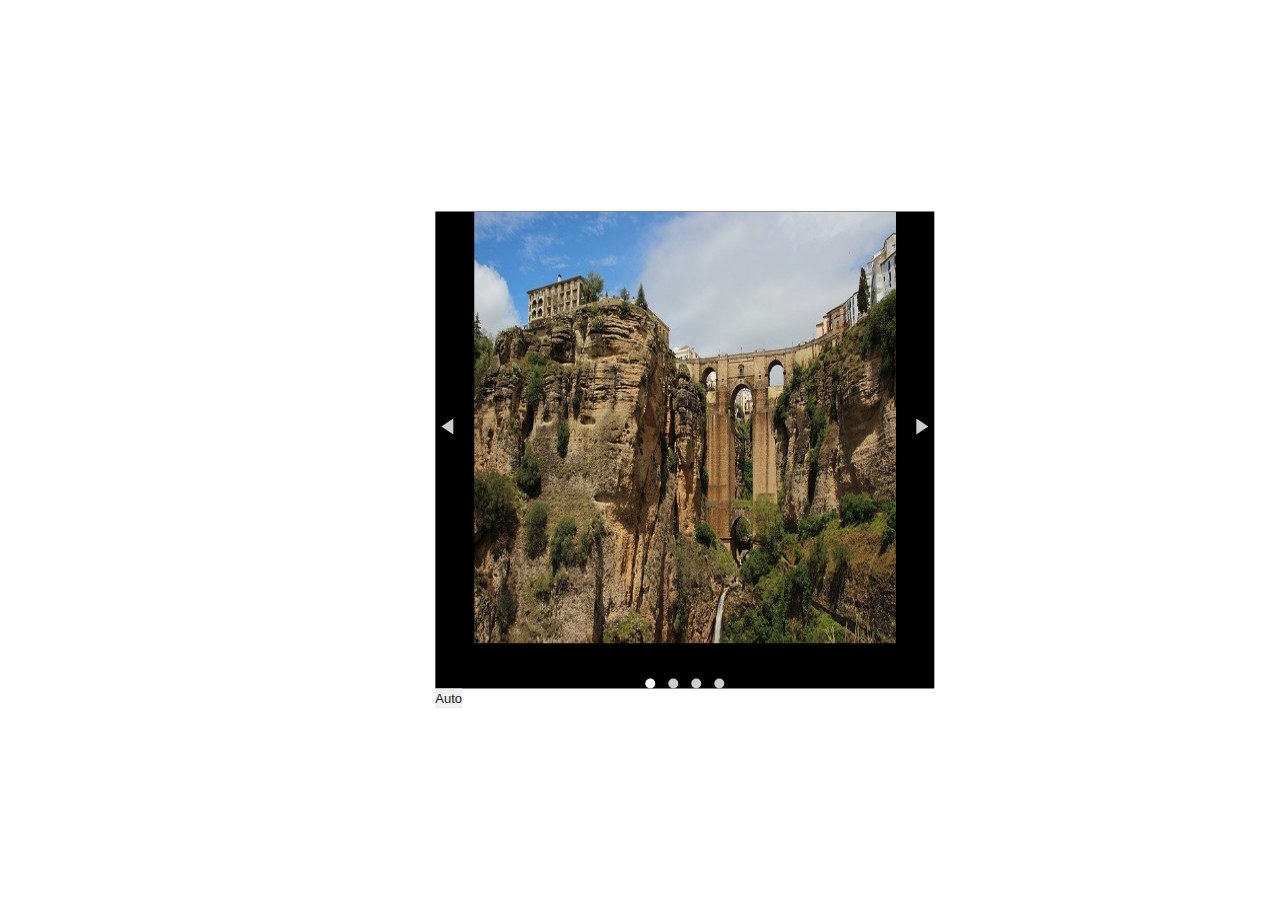
<file: test.html>
<!DOCTYPE html>
<html lang="ko">
<head>
    <meta charset="UTF-8">
    <title>Document</title>
    
    <link rel="stylesheet" href="assets/css/reset.css">
    <link rel="stylesheet" href="assets/css/test.css">
    <link rel="stylesheet" href="assets/css/ani.css">
    <link rel="stylesheet" href="assets/css/js.css">
    
    <!-- webfonts -->
    <link href="https://fonts.googleapis.com/css2?family=Shrikhand&display=swap" rel="stylesheet">
    <link href="https://fonts.googleapis.com/css2?family=Noto+Sans+KR:wght@300;400;500;700;900&display=swap" rel="stylesheet">
    <link href="https://fonts.googleapis.com/css2?family=Poppins:wght@100;200;300;400;500;600;700;800;900&display=swap" rel="stylesheet">

<body>
   
    <div class="js js2">
        <div class="js_work js_work2">
            <div class="work">
                <div class="arrow_wrap">
                    <div class="arrow prev"></div>
                    <div class="arrow next"></div>
                </div>
                <div class="box_wrap">
                    <div class="box">
                        <div class="slide showing"><img src="assets/img/spain1.jpg" class="image"></div>
                        <div class="slide"><img src="assets/img/spain2.jpg" class="image"></div>
                        <div class="slide"><img src="assets/img/spain3.jpg" class="image"></div>
                        <div class="slide"><img src="assets/img/spain4.jpg" class="image"></div>
                    </div>
                </div>
                <div class="pagination">
                    <div class="dot_wrap">
                        <div class="dot showing"></div>
                        <div class="dot"></div>
                        <div class="dot"></div>
                        <div class="dot"></div>
                    </div>
                </div>
                <button class="auto" type="button">Auto</button>
            </div>
        </div>
    </div>


    <script src="assets/js/jquery-1.12.4.min.js"></script>
    <script src="assets/js/jquery-ui-1.12.1.min.js"></script>
    <script src="assets/js/custom.js"></script>
    <script src="assets/js/skrollr.min.js"></script>
    <script>
        const prevBtn = document.querySelector('.prev');
        const nextBtn = document.querySelector('.next');
        const box = document.querySelector('.box');
        const slide = Array.from(document.querySelectorAll('.slide'));
        const pagination = document.querySelector('.pagination');
        const dot = Array.from(document.querySelectorAll('.dot'));

        const moveSlide = (currentSlide, targetSlide, oppasiteSlide) => {
            if(currentSlide){
                currentSlide.classList.remove('showing');
                if(targetSlide){
                    targetSlide.classList.add('showing');
                } else {
                    oppasiteSlide.classList.add('showing');
                }
            }
        }
        const moveDot = (currentDot, targetDot, oppasiteDot) => {
            if(currentDot){
                currentDot.classList.remove('showing');
                if(targetDot){
                    targetDot.classList.add('showing');
                } else {
                    oppasiteDot.classList.add('showing');
                }
            }
        }

        const moveToNext = () => {
            var currentSlide = document.querySelector('.box .showing');
            var nextSlide = currentSlide.nextElementSibling;
            var firstSlide = document.querySelector('.slide:first-child');
            var currentDot = document.querySelector('.dot_wrap .showing');
            var nextDot = currentDot.nextElementSibling;
            var firstDot = document.querySelector('.dot:first-child');

            moveSlide(currentSlide, nextSlide, firstSlide);
            moveDot(currentDot, nextDot, firstDot);
        }

        const moveToPrev = () => {
            var currentSlide = document.querySelector('.box .showing');
            var prevSlide = currentSlide.previousElementSibling;
            var lastSlide = document.querySelector('.slide:last-child');
            var currentDot = document.querySelector('.dot_wrap .showing');
            var prevDot = currentDot.previousElementSibling;
            var lastDot = document.querySelector('.dot:last-child');

            moveSlide(currentSlide, prevSlide, lastSlide);
            moveDot(currentDot, prevDot, lastDot);
        }

        const clickPagination = (e) => {
            var clickedDot = e.target.closest('.dot');
            if(!clickedDot) return;

            var currentSlide = document.querySelector('.box .showing');
            var currentDot = document.querySelector('.dot_wrap .showing');
            var clickedDotIndex = dot.findIndex(dot => dot === clickedDot);
            var clickedSlide = slide[clickedDotIndex]
            var lastSlide = document.querySelector('.slide:last-child');
            var lastDot = document.querySelector('.dot:last-child');

            moveSlide(currentSlide, clickedSlide, lastSlide);
            moveDot(currentDot, clickedDot, lastDot);
        }

        const imgsliderInit = () => {
            nextBtn.addEventListener('click', moveToNext);
            prevBtn.addEventListener('click', moveToPrev);
            pagination.addEventListener('click', clickPagination);
        }
        imgsliderInit();

        // setInterval(moveToNext, 2000)
    
    </script>

</body>
</html>




<!-- https://calexo.co/ -->
</file>
<file: assets/css/test.css>
@font-face { font-family: 'Malssami815'; src: url('https://cdn.jsdelivr.net/gh/projectnoonnu/noonfonts_four@1.0/Malssami815.woff') format('woff'); font-weight: normal; font-style: normal; }
@font-face { font-family: 'S-CoreDream-2ExtraLight'; src: url('https://cdn.jsdelivr.net/gh/projectnoonnu/noonfonts_six@1.2/S-CoreDream-2ExtraLight.woff') format('woff'); font-weight: normal; font-style: normal; }
@font-face { font-family: 'Cafe24Simplehae'; src: url('https://cdn.jsdelivr.net/gh/projectnoonnu/noonfonts_twelve@1.1/Cafe24Simplehae.woff') format('woff'); font-weight: normal; font-style: normal; }
@font-face { font-family: 'TmonMonsori'; src: url('https://cdn.jsdelivr.net/gh/projectnoonnu/noonfonts_two@1.0/TmonMonsori.woff') format('woff'); font-weight: normal; font-style: normal; }
@font-face { font-family: 'S-CoreDream-1Thin'; src: url('https://cdn.jsdelivr.net/gh/projectnoonnu/noonfonts_six@1.2/S-CoreDream-1Thin.woff') format('woff'); font-weight: normal; font-style: normal; }
@font-face { font-family: 'LotteMartHappy'; font-style: normal; font-weight: 400; src: url('//cdn.jsdelivr.net/korean-webfonts/1/corps/lottemart/LotteMartHappy/LotteMartHappyMedium.woff2') format('woff2'), url('//cdn.jsdelivr.net/korean-webfonts/1/corps/lottemart/LotteMartHappy/LotteMartHappyMedium.woff') format('woff'); } 
@font-face { font-family: 'LotteMartHappy'; font-style: normal; font-weight: 700; src: url('//cdn.jsdelivr.net/korean-webfonts/1/corps/lottemart/LotteMartHappy/LotteMartHappyBold.woff2') format('woff2'), url('//cdn.jsdelivr.net/korean-webfonts/1/corps/lottemart/LotteMartHappy/LotteMartHappyBold.woff') format('woff'); } .lottemarthappy * { font-family: 'LotteMartHappy', sans-serif; }
@font-face { font-family: 'Cafe24Ohsquare'; src: url('https://cdn.jsdelivr.net/gh/projectnoonnu/noonfonts_2001@1.1/Cafe24Ohsquare.woff') format('woff'); font-weight: normal; font-style: normal; }


p {
    margin:1em 0;
}
.js2 {background: #000;}
.js2 .js_work2 {position: absolute; width: 39vw; height: 53vh; left: 50%; top: 50%; transform: translate(-41%,-50%);background: #000;}

.js2 .js_work2 .work {position: relative; width: 39vw; height: 53vh; z-index: 5210;}
.js2 .js_work2 .work .arrow_wrap {position: relative; width: 39vw; height: 53vh;}
.js2 .js_work2 .work .arrow_wrap .arrow {opacity: 0.8; cursor: pointer; transition: all 300ms ease;}
.js2 .js_work2 .work .arrow_wrap .prev {position: absolute; left: 0.5vw; top: 23vh; width: 0; height: 0; border-top: 0.7vw solid transparent; border-right: 1vw solid #fff; border-bottom: 0.7vw solid transparent;}
.js2 .js_work2 .work .arrow_wrap .prev:hover {opacity: 1;}
.js2 .js_work2 .work .arrow_wrap .next {position: absolute; right: 0.5vw; top: 23vh; width: 0; height: 0; border-top: 0.7vw solid transparent; border-left: 1vw solid #fff; border-bottom: 0.7vw solid transparent;}
.js2 .js_work2 .work .arrow_wrap .next:hover {opacity: 1;}

.js2 .js_work2 .work .box_wrap {position: absolute; width: 33vw; height: 48vh; left: 50%; top: 0; transform: translate(-50%,0%); overflow: hidden;}
.js2 .js_work2 .work .box_wrap .box {position: relative; width: 100%; height: 100%; overflow: hidden;}
.js2 .js_work2 .work .box_wrap .box .slide {position: absolute; width: 100%; height: 100%; top: 0; z-index: 5220; opacity: 0; transform: scale(0.9); transition: all 0.5s ease-in-out;}
.js2 .js_work2 .work .box_wrap .box .slide.showing {z-index: 5225; opacity: 1; transform: none;}
.js2 .js_work2 .work .box_wrap .box .slide .image {width: 100%; height: 100%; }

.js2 .js_work2 .work .pagination {}
.js2 .js_work2 .work .pagination .dot_wrap {position: absolute; bottom: 0vh; left: 50%; transform: translateX(-50%); display: flex;}
.js2 .js_work2 .work .pagination .dot_wrap .dot {margin: 0 0.5vw; width: 0.8vw; height: 0.8vw; border-radius: 50%; background: #fff; opacity: 0.8; cursor: pointer; transition: all 300ms ease;}
.js2 .js_work2 .work .pagination .dot_wrap .dot:hover {opacity: 1;}
.js2 .js_work2 .work .pagination .dot_wrap .dot.showing {opacity: 1;}
</file>
<file: assets/css/ani.css>
/* animation 1*/
.sec4 .ani_wrap .ani1 .work_wrap .circle0 .work1 { 
    background: #ffcfcf; perspective: 1000px;
    display: flex; align-items: center; justify-content: center;
}  
.sec4 .ani_wrap .ani1 .work_wrap .circle0 .work1 .cube { position: relative; width: 100px; height: 100px;
transform-style: preserve-3d; transform: rotateX(-20deg) rotateY(-140deg);
animation: rotate 8s linear infinite;}

.sec4 .ani_wrap .ani1 .work_wrap .circle0 .work1 .cube div { display: flex; align-items: center; justify-content: center;
position: absolute; top: 0; left: 0; width: 100px; height: 100px; 
opacity: 0.75; color: #fff;}

.sec4 .ani_wrap .ani1 .work_wrap .circle0 .work1 .cube div:nth-child(1) {background: #ffcc80; transform-origin: center top; transform: rotateX(90deg) translateY(-100px); animation: top 4s ease-in-out infinite 8s;}
.sec4 .ani_wrap .ani1 .work_wrap .circle0 .work1 .cube div:nth-child(2) {background: #ffb74d; transform-origin: center bottom; transform: rotateX(-90deg) translateY(100px); animation: bottom 4s ease-in-out infinite 8s;}
.sec4 .ani_wrap .ani1 .work_wrap .circle0 .work1 .cube div:nth-child(3) {background: #ffa726; transform-origin: left center; transform: rotateY(-90deg) translateX(-100px); animation: left 4s ease-in-out infinite 8s;}
.sec4 .ani_wrap .ani1 .work_wrap .circle0 .work1 .cube div:nth-child(4) {background: #ff9800; transform-origin: right center; transform: rotateY(90deg) translateX(100px); animation: right 4s ease-in-out infinite 8s;}
.sec4 .ani_wrap .ani1 .work_wrap .circle0 .work1 .cube div:nth-child(5) {background: #fb8c00; transform-origin: center center; transform: rotateX(0deg) translateX(0px); animation: front 4s ease-in-out infinite 8s;}
.sec4 .ani_wrap .ani1 .work_wrap .circle0 .work1 .cube div:nth-child(6) {background: #f57c00; transform-origin: center center; transform: rotateY(180deg) translateZ(100px); animation: back 4s ease-in-out infinite 8s;}

@keyframes rotate {
    0%   {transform: rotatex(0) rotatey(0) rotatez(0) translatez(0);}
    100% {transform: rotatex(360deg) rotatey(360deg) rotatez(360deg) translatez(0);}
}
@keyframes top {
    0%   {transform: rotatex(90deg) translatey(-100px) translatez(0);}
    50%  {transform: rotatex(90deg) translatey(-100px) translatez(100px);}
    100% {transform: rotatex(90deg) translatey(-100px) translatez(0);}
}
@keyframes bottom {
    0%   {transform: rotatex(-90deg) translatey(100px) translatez(0);}
    50%  {transform: rotatex(-90deg) translatey(100px) translatez(100px);}
    100% {transform: rotatex(-90deg) translatey(100px) translatez(0);}
}
@keyframes left {
    0%   {transform: rotatey(-90deg) translatex(-100px) scaley(1);}
    50%  {transform: rotatey(-90deg) translatex(-100px) scaley(3);}
    100% {transform: rotatey(-90deg) translatex(-100px) scaley(1);}
}
@keyframes right {
    0%   {transform: rotatey(90deg) translatex(100px) scaley(1);}
    50%  {transform: rotatey(90deg) translatex(100px) scaley(3);}
    100% {transform: rotatey(90deg) translatex(100px) scaley(1);}
}
@keyframes front {
    0%   {transform: rotatey(0deg) translatex(0px) scaley(1);}
    50%  {transform: rotatey(0deg) translatex(0px) scaley(3);}
    100% {transform: rotatey(0deg) translatex(0px) scaley(1);}
}
@keyframes back {
    0%   {transform: rotatey(180deg) translatez(100px) scaley(1);}
    50%  {transform: rotatey(180deg) translatez(100px) scaley(3);}
    100% {transform: rotatey(180deg) translatez(100px) scaley(1);}
}

/* animation2 */

.sec4 .ani_wrap .ani2 .work_wrap .circle0 .work2 { 
    display:flex; align-items: center; justify-content: center;
    background-image: linear-gradient(to right, #ff991c 0%, #e066ff 100%);
}

.sec4 .ani_wrap .ani2 .work_wrap .circle0 .work2 .circle {position:absolute;animation: movex 1s ease-in-out alternate infinite 0s both;}
.sec4 .ani_wrap .ani2 .work_wrap .circle0 .work2 .circle > div { background: #fff; height: 50px; margin: 40px; width: 50px; border-radius: 100%; animation: movey 1s linear infinite 0s both;}
.sec4 .ani_wrap .ani2 .work_wrap .circle0 .work2 .circle:nth-of-type(2) > div {height: 40px; width: 40px; opacity:0.8;}
.sec4 .ani_wrap .ani2 .work_wrap .circle0 .work2 .circle:nth-of-type(3) > div {height: 30px; width: 30px; opacity:0.6;}
.sec4 .ani_wrap .ani2 .work_wrap .circle0 .work2 .circle:nth-of-type(4) > div {height: 20px; width: 20px; opacity:0.4;}
.sec4 .ani_wrap .ani2 .work_wrap .circle0 .work2 .circle:nth-of-type(5) > div {height: 10px; width: 10px; opacity:0.2;}
.sec4 .ani_wrap .ani2 .work_wrap .circle0 .work2 .circle:nth-of-type(2),
.sec4 .ani_wrap .ani2 .work_wrap .circle0 .work2 .circle:nth-of-type(2) > div {animation-delay: 0.1s;}
.sec4 .ani_wrap .ani2 .work_wrap .circle0 .work2 .circle:nth-of-type(3),
.sec4 .ani_wrap .ani2 .work_wrap .circle0 .work2 .circle:nth-of-type(3) > div {animation-delay: 0.2s;}
.sec4 .ani_wrap .ani2 .work_wrap .circle0 .work2 .circle:nth-of-type(4),
.sec4 .ani_wrap .ani2 .work_wrap .circle0 .work2 .circle:nth-of-type(4) > div {animation-delay: 0.3s;}
.sec4 .ani_wrap .ani2 .work_wrap .circle0 .work2 .circle:nth-of-type(5),
.sec4 .ani_wrap .ani2 .work_wrap .circle0 .work2 .circle:nth-of-type(5) > div {animation-delay: 0.4s;}

@keyframes movex{
    0% {transform:translate(-100px,0);}
    100% {transform:translate(100px,0);}
}
@keyframes movey{
    25% {transform: translate(0, -100px);}
    0%, 50%, 100% {transform:translate(0,0)}
    75% {transform:translate(0,100px)}
}


/* animation 3*/

.sec4 .ani_wrap .ani3 .work_wrap .circle0 .work3 { 
    background-image: linear-gradient(120deg, #08ff98 0%, #6ebbff 100%);
    display: flex; align-items: center; justify-content: center;
}
.sec4 .ani_wrap .ani3 .work_wrap .circle0 .work3 .circle { 
    width: 10px; height: 10px; background: #fff; margin: 5px 10px; border-radius: 50%;
    transform-origin: top center;
    animation: spin 1s linear infinite;
}

@keyframes spin {
    0%   { transform: rotate(0) scale(1.1);}
    25%  { transform: rotate(180deg) scale(0.);}
    100% { transform: rotate(360deg) scale(1.1);}
}
.sec4 .ani_wrap .ani3 .work_wrap .circle0 .work3 .row { display: flex; flex: 0 1 100%;}
.sec4 .ani_wrap .ani3 .work_wrap .circle0 .work3 .row:nth-child(1) .circle {animation-delay: 100ms;}
.sec4 .ani_wrap .ani3 .work_wrap .circle0 .work3 .row:nth-child(2) .circle {animation-delay: 200ms;}
.sec4 .ani_wrap .ani3 .work_wrap .circle0 .work3 .row:nth-child(3) .circle {animation-delay: 300ms;}
.sec4 .ani_wrap .ani3 .work_wrap .circle0 .work3 .row:nth-child(4) .circle {animation-delay: 400ms;}
.sec4 .ani_wrap .ani3 .work_wrap .circle0 .work3 .row:nth-child(5) .circle {animation-delay: 500ms;}
.sec4 .ani_wrap .ani3 .work_wrap .circle0 .work3 .row:nth-child(6) .circle {animation-delay: 600ms;}
.sec4 .ani_wrap .ani3 .work_wrap .circle0 .work3 .row:nth-child(7) .circle {animation-delay: 700ms;}
.sec4 .ani_wrap .ani3 .work_wrap .circle0 .work3 .row:nth-child(8) .circle {animation-delay: 800ms;}
.sec4 .ani_wrap .ani3 .work_wrap .circle0 .work3 .row:nth-child(9) .circle {animation-delay: 900ms;}
.sec4 .ani_wrap .ani3 .work_wrap .circle0 .work3 .row:nth-child(10) .circle {animation-delay: 1000ms;}

  
/* animation 4*/

.sec4 .ani_wrap .ani4 .work_wrap .circle0 .work4 {background-image: linear-gradient(to right, #a00cf5 0%, #dc64fa 100%)}
.sec4 .ani_wrap .ani4 .work_wrap .circle0 .work4 .bar {width: 5px; height: 400px; background: #fff; position: absolute; left: 0; top: 0; right: 0; bottom: 0; margin: auto; animation: bar 2s ease-in-out 100;}

@keyframes bar {
  0%   {transform: rotate(0); height: 0;}
  25%  {transform: rotate(0); height: 400px;}
  50%  {transform: rotate(180deg); height: 400px;}
  100% {transform: rotate(180deg); height: 0;}
}
</file>
<file: assets/css/js.css>
/* todolist */
.js_work1 {}
/* background: url(../img/1.png) no-repeat; background-size: cover; */
.game .js1 .js_work1 .work {position: relative; width: 100%; height: 100%; text-align: center; color: #fff;}
.game .js1 .js_work1 .work .clock > h1 {position: absolute; left: 50%; top: 20%; transform: translate(-50%,0%); font-size: 4vw; line-height: 5vw; margin: 0; text-shadow: 5px 3px 3px rgba(0, 0, 0, 0.75);}
.game .js1 .js_work1 .work .weather {width: 90vw; font-size: 2vw; line-height: 3vw; font-weight: bold;}
.game .js1 .js_work1 .work input {position: absolute; left: 50%; top: 50%; transform: translate(-50%,-50%); border: none; width: 20vw; height: 5vh; border-bottom: 2px solid white; text-align: center; background-color: transparent;}
.game .js1 .js_work1 .work input::placeholder {color: #fff; font-size: 1vw;}
.game .js1 .js_work1 .work .toDoList {position: absolute; left: 50%; top: 60%; transform: translate(-50%,0%); width: 20vw; padding: 0 20vw; text-align: left;}
.game .js1 .js_work1 .work button {cursor: pointer; background-color: #ecf0f1; border: 1px solid #cbcecf; border-radius: 10px; padding: 5px 10px; margin-right: 10px;}
.game .js1 .js_work1 .work ul, li {list-style: none;}
.game .js1 .js_work1 .bgImage {position: absolute; left: 0; top: 0; width: 100%; height: 100%; border-radius: 1vw; z-index: -1; animation: fadeIn 0.5s linear;}

/* .sec5 .js_wrap .game .js {position: relative; width: 60vw; height: 70vh;} */
/* .sec5 .js_wrap .game .js2 .js_work2 td {margin: 0vw; width: 6vw; height: 6vw; text-align: center; font-weight: bold; font-size: 1.5vw; border: 0.1vw solid #fff; box-sizing: border-box; color: #fff;}
.sec5 .js_wrap .game .js2 .js_work2 .result {position: absolute; width: 18vw; height: 3vw; left: 0%; top: 86%; transform: translate(-0%,0%); border: 0.1vw solid #fff; text-align: center; line-height: 3vw; font-size: 1.5vw; color: #fff;} */

.game {position: absolute; width: 50vw; height: 300vh; left: 0vw; top: 30vh; background-repeat: repeat; background-color: #724998; background-image: linear-gradient(to bottom, transparent, transparent 10%, #724998 10%), linear-gradient(to right, #000, #000 10%, #724998 10%); background-size: 10px 10px; z-index: 5200;}
.game .js {position: relative; width: 50vw; height: 75vh; }
.game .js2 .js_work2 {position: absolute; width: 39vw; height: 53vh; left: 50%; top: 50%; transform: translate(-41%,-50%);}

.game .js2 .js_work2 .work {position: relative; width: 39vw; height: 53vh; z-index: 5210;}
.game .js2 .js_work2 .work .arrow_wrap {position: relative; width: 39vw; height: 53vh;}
.game .js2 .js_work2 .work .arrow_wrap .arrow {opacity: 0.6; cursor: pointer; transition: all 300ms ease;}
.game .js2 .js_work2 .work .arrow_wrap .prev {position: absolute; left: 0.5vw; top: 23vh; width: 0; height: 0; border-top: 0.7vw solid transparent; border-right: 1vw solid #fff; border-bottom: 0.7vw solid transparent;}
.game .js2 .js_work2 .work .arrow_wrap .prev:hover {opacity: 1;}
.game .js2 .js_work2 .work .arrow_wrap .next {position: absolute; right: 0.5vw; top: 23vh; width: 0; height: 0; border-top: 0.7vw solid transparent; border-left: 1vw solid #fff; border-bottom: 0.7vw solid transparent;}
.game .js2 .js_work2 .work .arrow_wrap .next:hover {opacity: 1;}

.game .js2 .js_work2 .work .box_wrap {position: absolute; width: 33vw; height: 48vh; left: 50%; top: 0; transform: translate(-50%,0%); overflow: hidden;}
.game .js2 .js_work2 .work .box_wrap .box {position: relative; width: 100%; height: 100%; border-radius: 2vw; overflow: hidden;}
.game .js2 .js_work2 .work .box_wrap .box .slide {position: absolute; width: 100%; height: 100%; top: 0; z-index: 5220; opacity: 0; transform: scale(0.9); transition: all 0.5s ease-in-out;}
.game .js2 .js_work2 .work .box_wrap .box .slide.showing {z-index: 5225; opacity: 1; transform: none;}
.game .js2 .js_work2 .work .box_wrap .box .slide .image {width: 100%; height: 100%; }

.game .js2 .js_work2 .work .pagination {}
.game .js2 .js_work2 .work .pagination .dot_wrap {position: absolute; bottom: 0vh; left: 50%; transform: translateX(-50%); display: flex;}
.game .js2 .js_work2 .work .pagination .dot_wrap .dot {margin: 0 0.5vw; width: 0.8vw; height: 0.8vw; border-radius: 50%; background: #fff; opacity: 0.6; cursor: pointer; transition: all 300ms ease;}
.game .js2 .js_work2 .work .pagination .dot_wrap .dot:hover {opacity: 1;}
.game .js2 .js_work2 .work .pagination .dot_wrap .dot.showing {opacity: 1;}

.game .js2 .js_work2 .work button.auto {position: absolute; width: 2vw; height: 1vw; right: 0; bottom: 0; border: 0.3vw solid #fff; background: transparent; color: #fff;}
</file>
